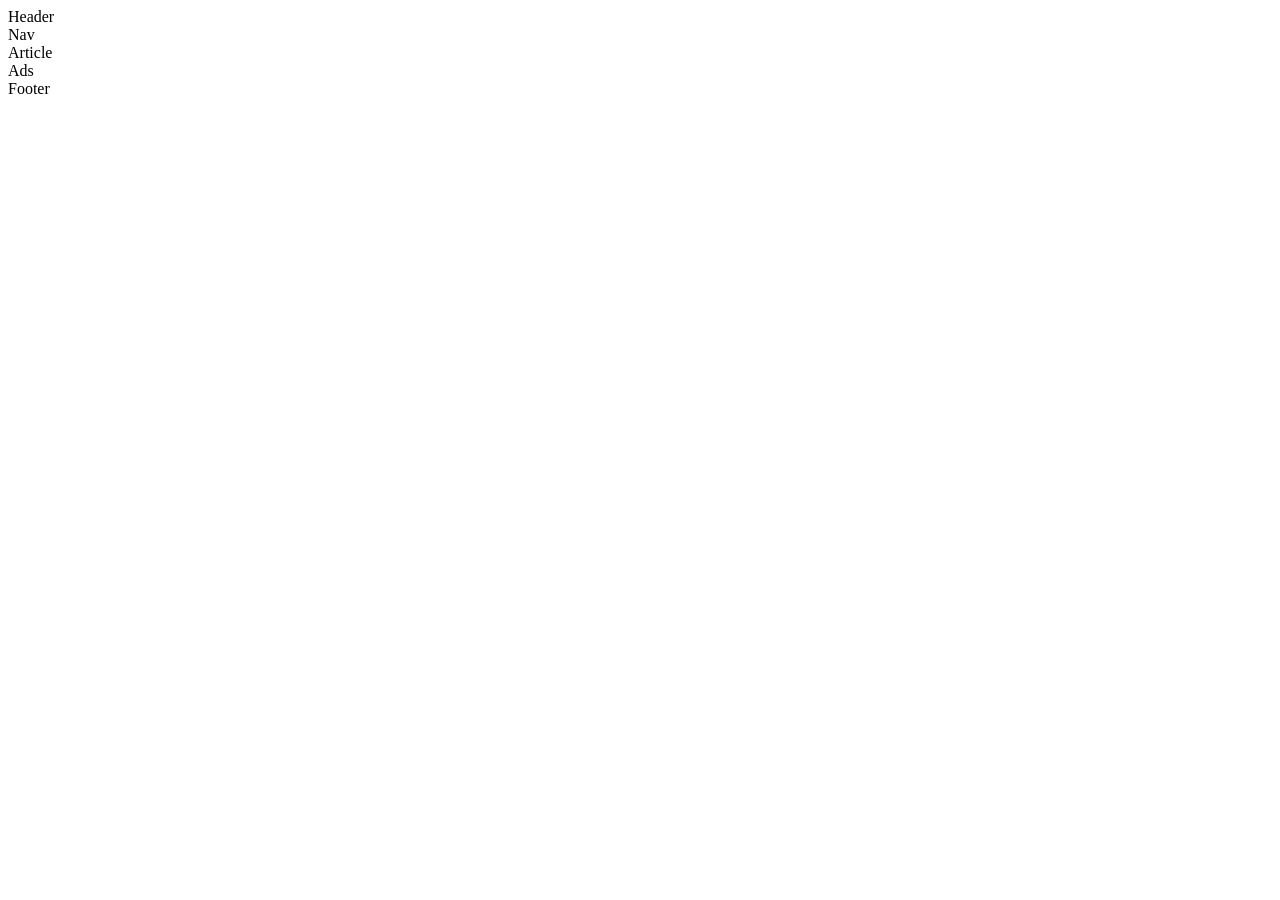
<file: Lecture/index.html>
<!DOCTYPE html>
<html lang="en">
<head>
    <meta charset="UTF-8">
    <meta name="viewport" content="width=device-width, initial-scale=1.0">
    <title>Document</title>
</head>
<body>
    <header>Header</header>
    <nav>Nav</nav>
    <article>Article</article>
    <div>Ads</div>
    <footer>Footer</footer>
    
</body>
</html>
</file>
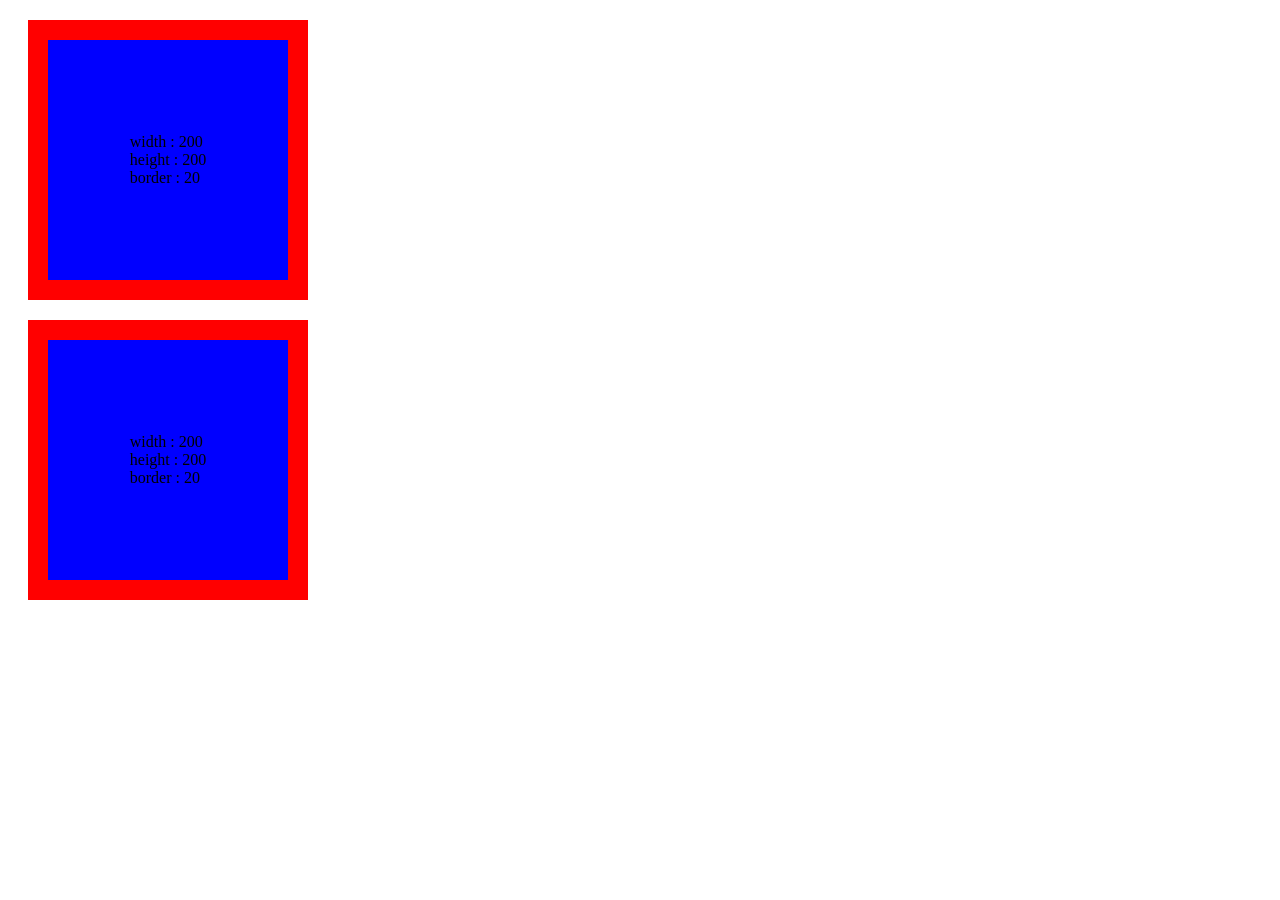
<file: Lecture/example0.html>
<!DOCTYPE html>
<html lang="en">
<head>
    <meta charset="UTF-8">
    <meta name="viewport" content="width=device-width, initial-scale=1.0">
    <title>Document</title>
    <style>
        div{
            height: 200px;
            width: 200px;
            background-color: blue;
            border: 20px solid red;
            margin: 20px;
            padding: 20px;
            display: grid;
            place-items: center;    
        }
    </style>


</head>
<body>
    <div>width : 200<br>
        height : 200 <br>
        border : 20
    </div>

    <div>width : 200<br>
        height : 200 <br>
        border : 20
    </div>
    
</body>
</html>
</file>
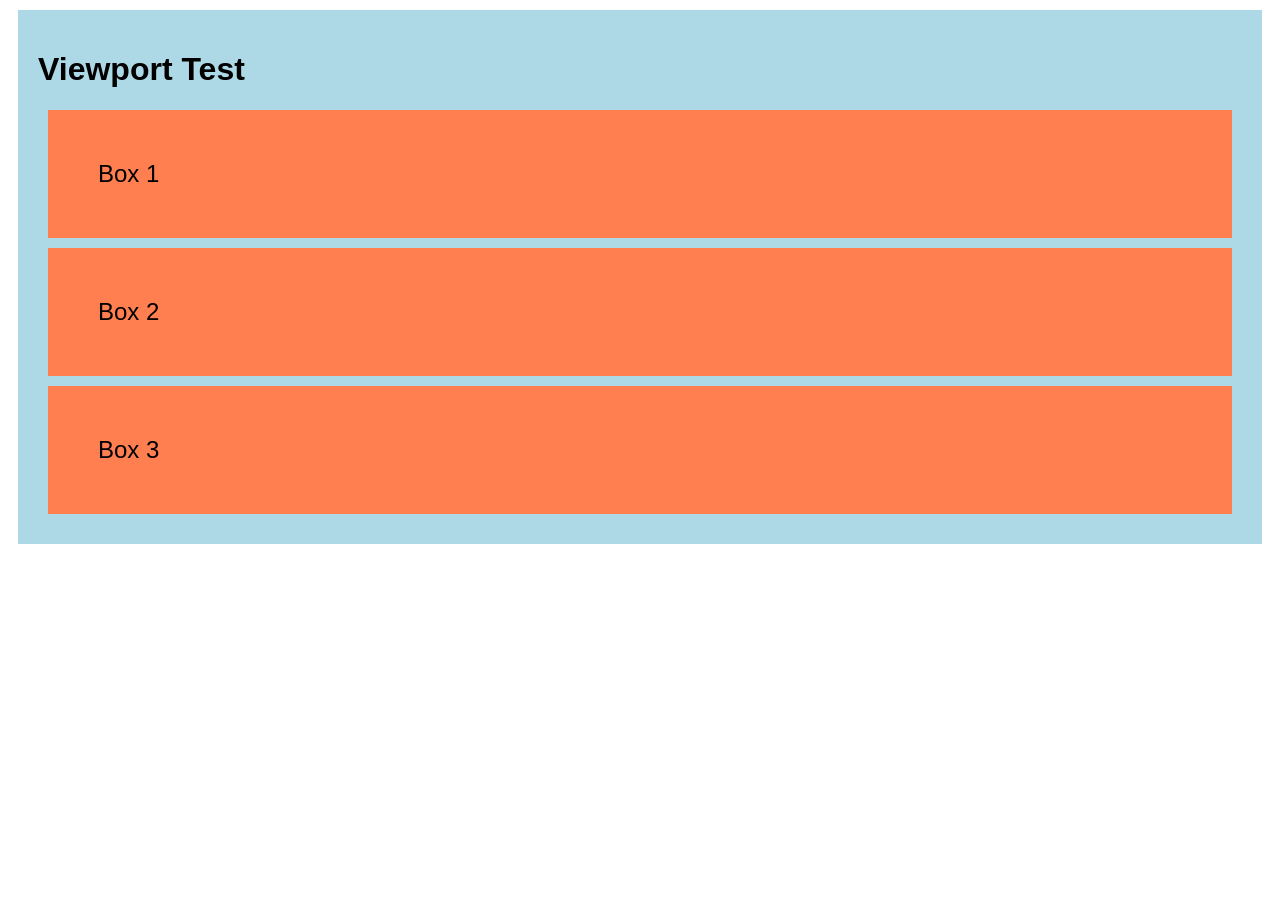
<file: Lecture/example5.html>
<!DOCTYPE html>
<html lang="en">
<head>
  <meta charset="UTF-8">
  <title>Viewport Test</title>
  <meta name="viewport" content="width=device-width, initial-scale=1.0">

  <style>
    body {
      font-family: Arial, sans-serif;
    }
    .container {
      background-color: lightblue;
      padding: 20px;
      margin: 10px;
    }
    .box {
      background-color: coral;
      padding: 50px;
      margin: 10px;
      font-size: 1.5rem;
    }
  </style>
</head>
<body>
  <div class="container">
    <h1>Viewport Test</h1>
    <div class="box">Box 1</div>
    <div class="box">Box 2</div>
    <div class="box">Box 3</div>
  </d
</file>
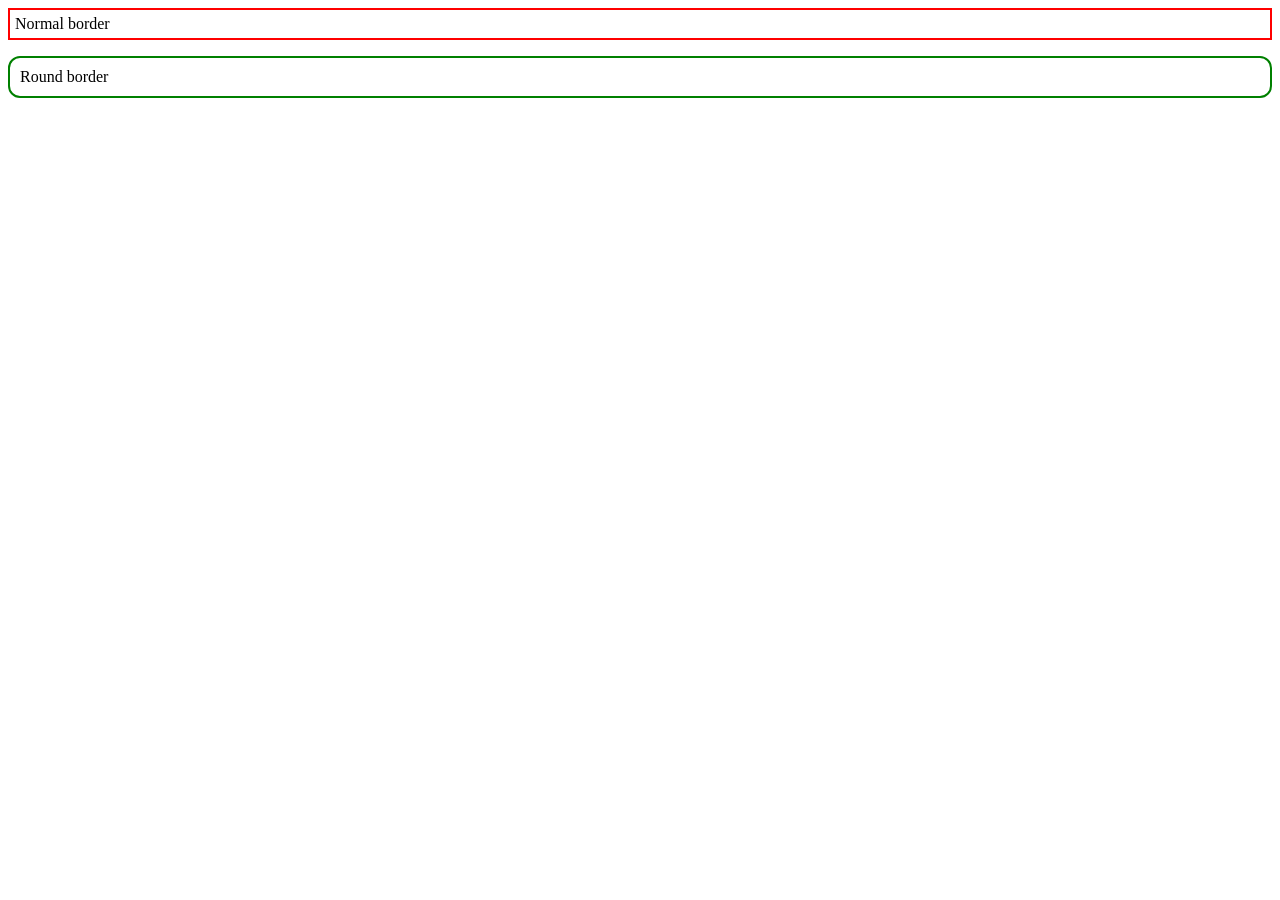
<file: Lecture/exampleradias.html>
<html>

<head>
    <style>
        p.normal {
            border: 2px solid red;
            padding: 5px;
        }

        p.round {
            border: 2px solid green;
            border-radius: 12px;
            padding: 10px;
        }
    </style>
</head>

<body>
    <p class="normal">Normal border</p>
    <p class="round">Round border</p>
</body>
</file>
